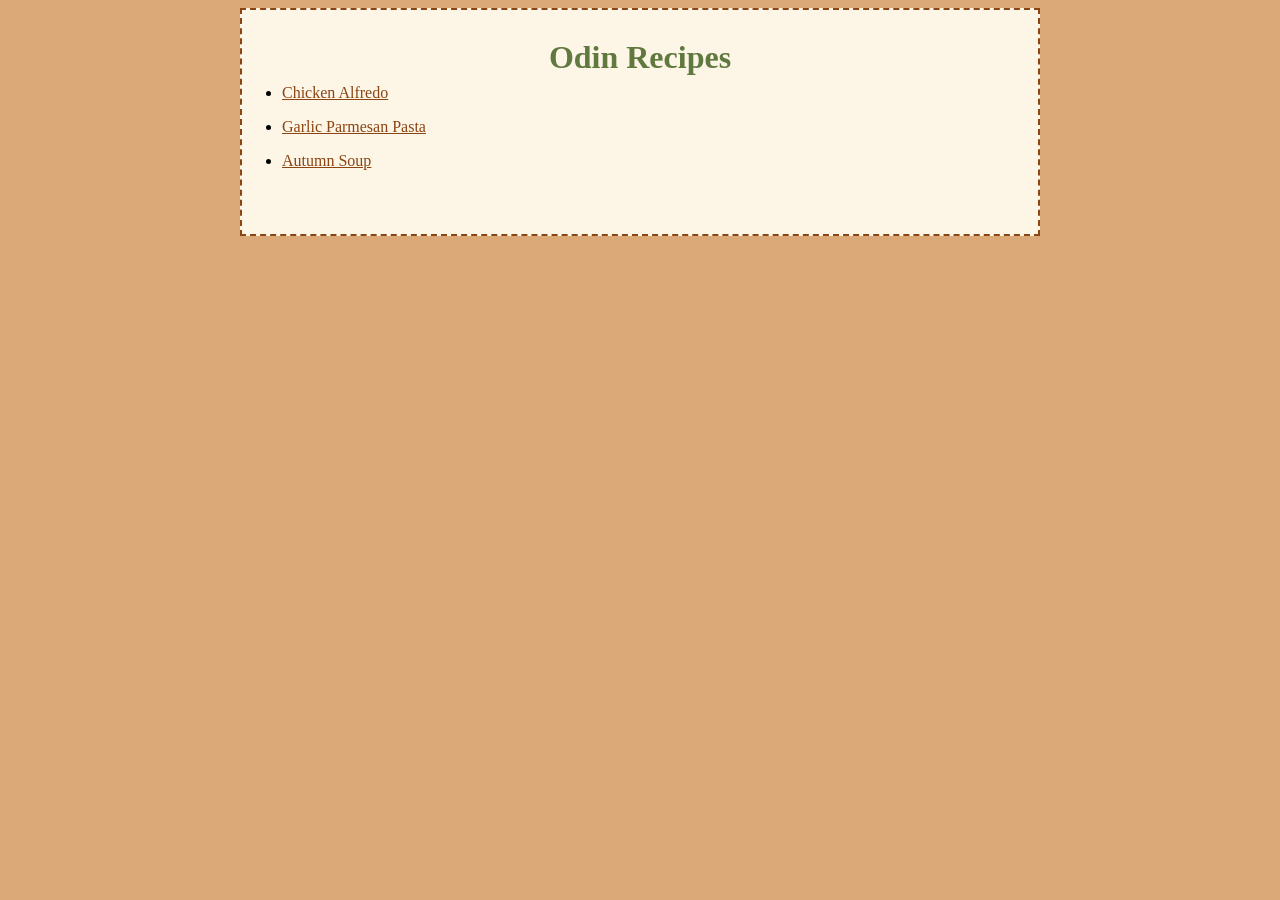
<file: index.html>
<!DOCTYPE html>
<html lang="en">
<head>
    <meta charset="UTF-8">
    <meta name="viewport" content="width=device-width, initial-scale=1.0">
    <title>Odin Recipes</title>
    <link rel="stylesheet" href="styles.css">
</head>
<body class="homepage">
    <div class="cafe-board">
        <h1 class="homepage-title">Odin Recipes</h1>
        <ul class="recipes-list">
            <li><a href="recipes/chicken-alfredo.html">Chicken Alfredo</a></li>
            <li><a href="recipes/garlic-parmesan-pasta.html">Garlic Parmesan Pasta</a></li>
            <li><a href="recipes/autumn-soup.html">Autumn Soup</a></li>
        </ul>
    </div>
</body>
</html>
</file>
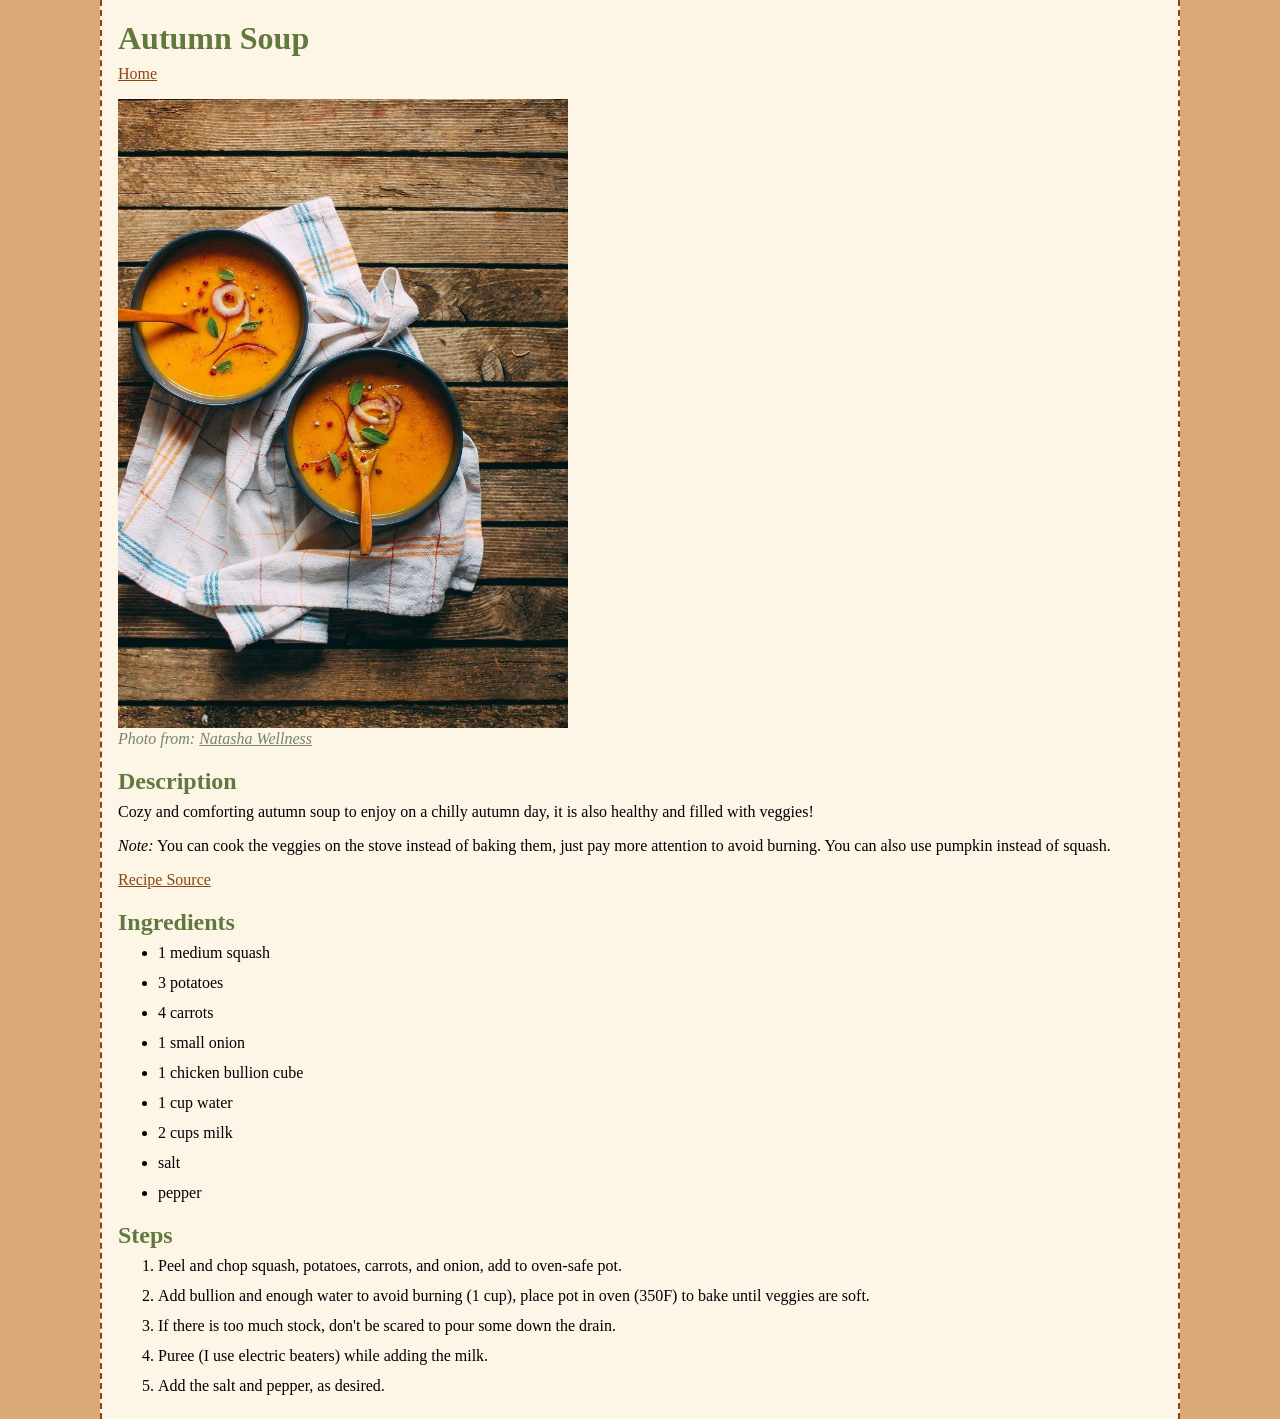
<file: recipes/autumn-soup.html>
<!DOCTYPE html>
<html lang="en">
<head>
    <meta charset="UTF-8">
    <meta name="viewport" content="width=device-width, initial-scale=1.0">
    <title>Autumn Soup | Odin Recipes</title>
    <link rel="stylesheet" href="../styles.css">
</head>
<body>
    <div class="recipe-content">
        <h1>Autumn Soup</h1>

        <p><a href="../index.html">Home</a></p>

        <div class="img-container"><img src="../images/autumn-soup.webp" alt="Two bowls of autumn soup on a dishcloth on top of a wooden table" width="450" height="629"></div>

        <p class="img-attr"><em>Photo from: <a href="https://www.natashawellness.com/recipe/2024/9/24/spiced-sweet-potato-lentil-soup">Natasha Wellness</a></em></p>

        <h2>Description</h2>
        <p>Cozy and comforting autumn soup to enjoy on a chilly autumn day, it is also healthy and filled with veggies!</p>

        <p><em>Note:</em> You can cook the veggies on the stove instead of baking them, just pay more attention to avoid burning. You can also use pumpkin instead of squash.</p>

        <p><a href="https://publicdomainrecipes.com/autumn-soup/">Recipe Source</a></p>

        <h2>Ingredients</h2>
        <ul>
            <li>1 medium squash</li>
            <li>3 potatoes</li>
            <li>4 carrots</li>
            <li>1 small onion</li>
            <li>1 chicken bullion cube</li>
            <li>1 cup water</li>
            <li>2 cups milk</li>
            <li>salt</li>
            <li>pepper</li>
        </ul>

        <h2>Steps</h2>
        <ol>
            <li>Peel and chop squash, potatoes, carrots, and onion, add to oven-safe pot.</li>
            <li>Add bullion and enough water to avoid burning (1 cup), place pot in oven (350F) to bake until veggies are soft.</li>
            <li>If there is too much stock, don't be scared to pour some down the drain.</li>
            <li>Puree (I use electric beaters) while adding the milk.</li>
            <li>Add the salt and pepper, as desired.</li>
        </ol>
    </div>
</body>
</html>
</file>
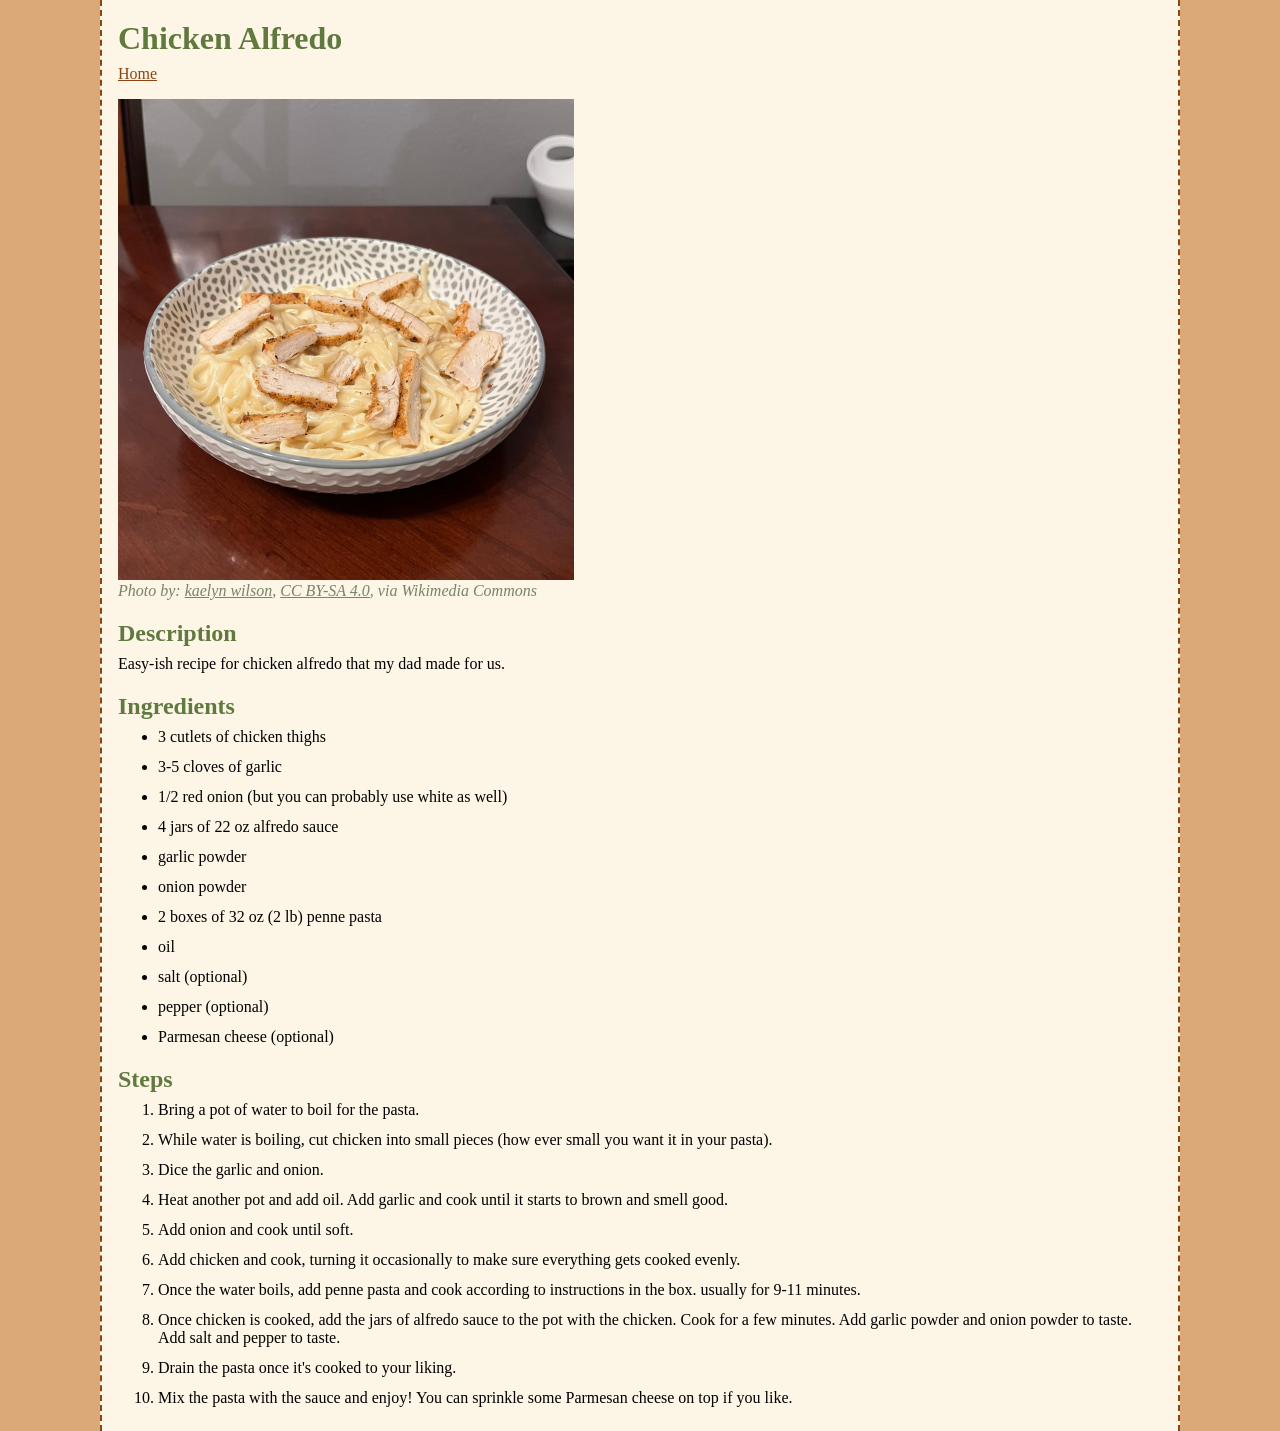
<file: recipes/chicken-alfredo.html>
<!DOCTYPE html>
<html lang="en">
<head>
    <meta charset="UTF-8">
    <meta name="viewport" content="width=device-width, initial-scale=1.0">
    <title>Chicken Alfredo | Odin Recipes</title>
    <link rel="stylesheet" href="../styles.css">
</head>
<body>
    <div class="recipe-content">
        <h1>Chicken Alfredo</h1>

        <p><a href="../index.html">Home</a></p>

        <div class="img-container"><img src="../images/chicken-alfredo.jpg" alt="A bowl of homemade chicken alfredo on a dark wooden table" width="456" height="481"></div>

        <p class="img-attr"><em>Photo by: <a href="https://commons.wikimedia.org/wiki/File:Homemade_chicken_alfredo.jpg">kaelyn wilson</a>, <a href="https://creativecommons.org/licenses/by-sa/4.0">CC BY-SA 4.0</a>, via Wikimedia Commons</em></p>

        <h2>Description</h2>
        <p>Easy-ish recipe for chicken alfredo that my dad made for us.</p>

        <h2>Ingredients</h2>
        <ul>
            <li>3 cutlets of chicken thighs</li>
            <li>3-5 cloves of garlic</li>
            <li>1/2 red onion (but you can probably use white as well)</li>
            <li>4 jars of 22 oz alfredo sauce</li>
            <li>garlic powder</li>
            <li>onion powder</li>
            <li>2 boxes of 32 oz (2 lb) penne pasta</li>
            <li>oil</li>
            <li>salt (optional)</li>
            <li>pepper (optional)</li>
            <li>Parmesan cheese (optional)</li>
        </ul>

        <h2>Steps</h2>
        <ol>
            <li>Bring a pot of water to boil for the pasta.</li>
            <li>While water is boiling, cut chicken into small pieces (how ever small you want it in your pasta).</li>
            <li>Dice the garlic and onion.</li>
            <li>Heat another pot and add oil. Add garlic and cook until it starts to brown and smell good.</li>
            <li>Add onion and cook until soft.</li>
            <li>Add chicken and cook, turning it occasionally to make sure everything gets cooked evenly.</li>
            <li>Once the water boils, add penne pasta and cook according to instructions in the box. usually for 9-11 minutes.</li>
            <li>Once chicken is cooked, add the jars of alfredo sauce to the pot with the chicken. Cook for a few minutes. Add garlic powder and onion powder to taste. Add salt and pepper to taste.</li>
            <li>Drain the pasta once it's cooked to your liking.</li>
            <li>Mix the pasta with the sauce and enjoy! You can sprinkle some Parmesan cheese on top if you like.</li>
        </ol>
    </div>
</body>
</html>
</file>
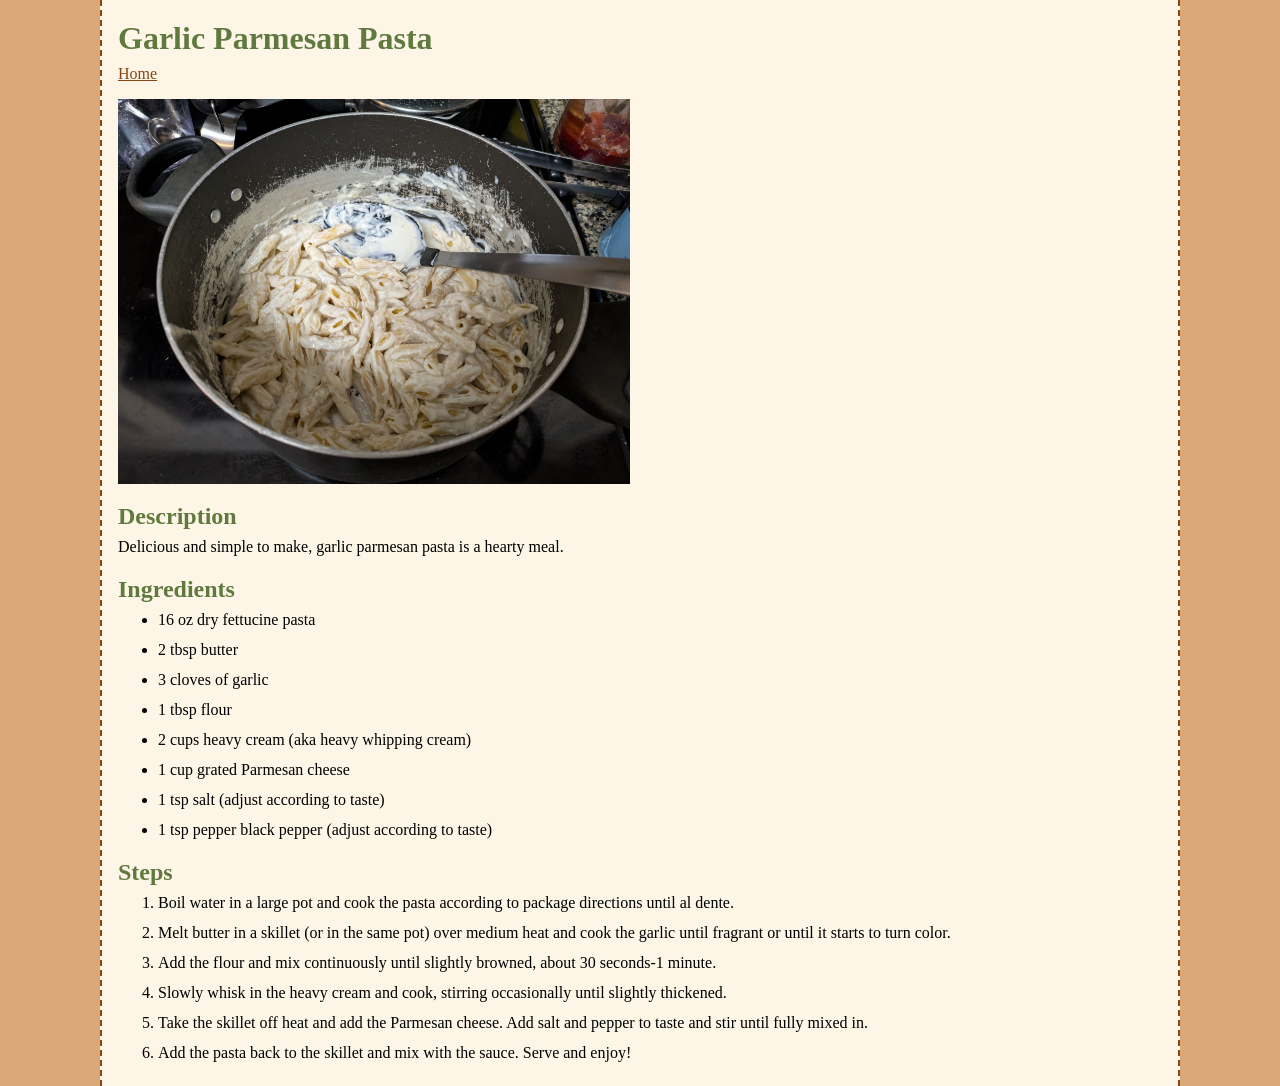
<file: recipes/garlic-parmesan-pasta.html>
<!DOCTYPE html>
<html lang="en">
<head>
    <meta charset="UTF-8">
    <meta name="viewport" content="width=device-width, initial-scale=1.0">
    <title>Garlic Parmesan Pasta | Odin Recipes</title>
    <link rel="stylesheet" href="../styles.css">
</head>
<body>
    <div class="recipe-content">
        <h1>Garlic Parmesan Pasta</h1>

        <p><a href="../index.html">Home</a></p>
        
        <!-- <a href="https://commons.wikimedia.org/wiki/File:Homemade_chicken_alfredo.jpg">kaelyn wilson</a>, <a href="https://creativecommons.org/licenses/by-sa/4.0">CC BY-SA 4.0</a>, via Wikimedia Commons -->

        <div class="img-container"><img src="../images/garlic-parmesan-pasta.jpg" alt="A pot of creamy homemade garlic parmesan pasta" width="512" height="385"></div>

        <h2>Description</h2>
        <p>Delicious and simple to make, garlic parmesan pasta is a hearty meal.</p>

        <h2>Ingredients</h2>
        <ul>
            <li>16 oz dry fettucine pasta</li>
            <li>2 tbsp butter</li>
            <li>3 cloves of garlic</li>
            <li>1 tbsp flour</li>
            <li>2 cups heavy cream (aka heavy whipping cream)</li>
            <li>1 cup grated Parmesan cheese</li>
            <li>1 tsp salt (adjust according to taste)</li>
            <li>1 tsp pepper black pepper (adjust according to taste)</li>
        </ul>

        <h2>Steps</h2>
        <ol>
            <li>Boil water in a large pot and cook the pasta according to package directions until al dente.</li>
            <li>Melt butter in a skillet (or in the same pot) over medium heat and cook the garlic until fragrant or until it starts to turn color.</li>
            <li>Add the flour and mix continuously until slightly browned, about 30 seconds-1 minute.</li>
            <li>Slowly whisk in the heavy cream and cook, stirring occasionally until slightly thickened.</li>
            <li>Take the skillet off heat and add the Parmesan cheese. Add salt and pepper to taste and stir until fully mixed in.</li>
            <li>Add the pasta back to the skillet and mix with the sauce. Serve and enjoy!</li>
        </ol>
    </div>
</body>
</html>
</file>
<file: styles.css>
html {
  box-sizing: border-box;
}

*, *:before, *:after {
  box-sizing: inherit;
}

body {
    background-color: #DBA878;
    margin: 0 16px;
    font-family: Georgia, serif;
}

body.homepage {
    margin: 8px 24px;
}

a {
    color: saddlebrown;
}

.cafe-board,
.recipe-content {
    background-color: #FDF5E6;
    margin: 0 auto;
}

.cafe-board {
    padding-top: 8px;
    padding-bottom: 48px;
    max-width: 800px;
    border: 2px dashed saddlebrown;
}

.recipe-content {
    padding: 8px 16px;
    max-width: 1080px;
    border-left: 2px dashed saddlebrown;
    border-right: 2px dashed saddlebrown;
}

img {
    height: auto;
}

h1, h2 {
    color: #60793f;
    margin-bottom: 8px;
}

p, ul, ol {
    margin-top: 8px;
}

.homepage-title {
    text-align: center;
}

/* Recipe titles */
.recipe-content h1 {
    margin-top: 12px;
}

.img-container {
    display: flex;
}

.img-container img {
    min-width: 0;
}

.img-attr {
    margin-top: 2px;
    color: #778466;
}

.img-attr a {
    color: inherit;
}

li {
    margin-bottom: 12px;
}

.recipes-list li {
    margin-bottom: 16px;
}
</file>
